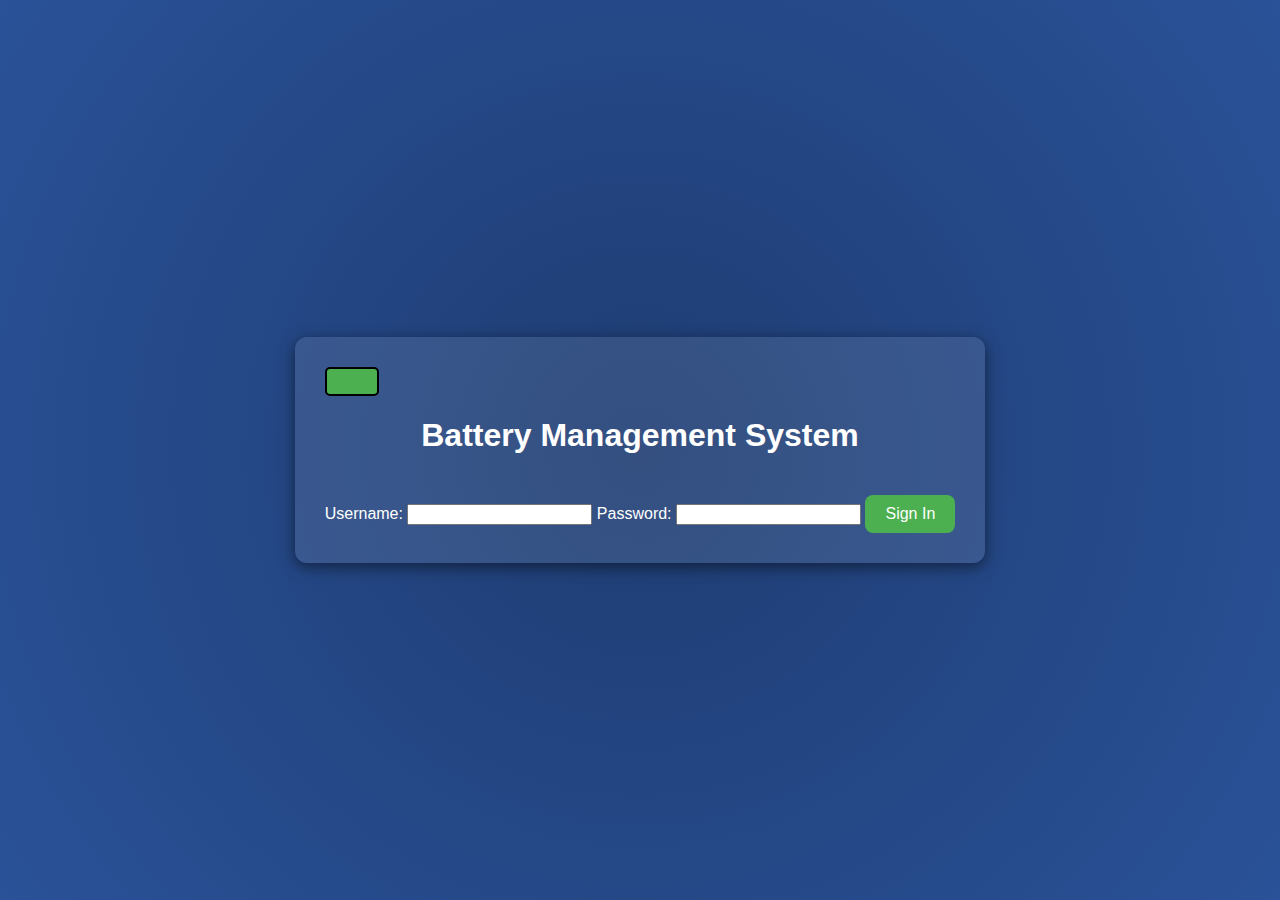
<file: index.html>
<!DOCTYPE html>
<html lang="en">
<head>
    <meta charset="UTF-8">
    <meta name="viewport" content="width=device-width, initial-scale=1.0">
    <title>Battery-Themed Login</title>
    <link rel="stylesheet" href="styles.css">
</head>
<body class="login-page">
    <div class="login-container">
        <div class="battery-icon"></div>
        <h1>Battery Management System</h1>
        <form action="data.html" method="POST">
            <label for="username">Username:</label>
            <input type="text" id="username" name="username" required>
            <label for="password">Password:</label>
            <input type="password" id="password" name="password" required>
            <button type="submit">Sign In</button>
        </form>
    </div>
</body>
</html>
</file>
<file: styles.css>
/* General Styles */
body {
    font-family: 'Roboto', sans-serif;
    margin: 0;
    padding: 0;
    color: #ffffff;
}

/* Techy Login Page Styles */
.login-page {
    display: flex;
    align-items: center;
    justify-content: center;
    height: 100vh;
    background: radial-gradient(circle, #1e3c72, #2a5298);
}

.battery-icon {
    width: 50px;
    height: 25px;
    background-color: #4caf50;
    border: 2px solid #000;
    border-radius: 5px;
    margin-bottom: 20px;
    animation: charge-animation 2s infinite;
}

@keyframes charge-animation {
    0% { background-color: #4caf50; }
    50% { background-color: #ffeb3b; }
    100% { background-color: #f44336; }
}

.login-container {
    background: rgba(255, 255, 255, 0.1);
    padding: 30px;
    border-radius: 12px;
    box-shadow: 0 4px 15px rgba(0, 0, 0, 0.5);
    text-align: center;
    color: #ffffff;
}

button {
    background-color: #4caf50;
    border: none;
    color: white;
    padding: 10px 20px;
    margin-top: 20px;
    border-radius: 8px;
    font-size: 16px;
    cursor: pointer;
    transition: 0.3s;
}

/* Data Page Styles */
.data-page {
    background-color: #1e3c72;
}

header {
    display: flex;
    align-items: center;
    padding: 10px;
    background-color: #2a5298;
}

#data-container {
    padding: 20px;
}

#battery-data {
    background: #333;
    padding: 15px;
    border-radius: 8px;
    margin-top: 20px;
    color: #4caf50;
}

canvas {
    max-width: 800px;
    margin: 20px auto;
}
</file>
